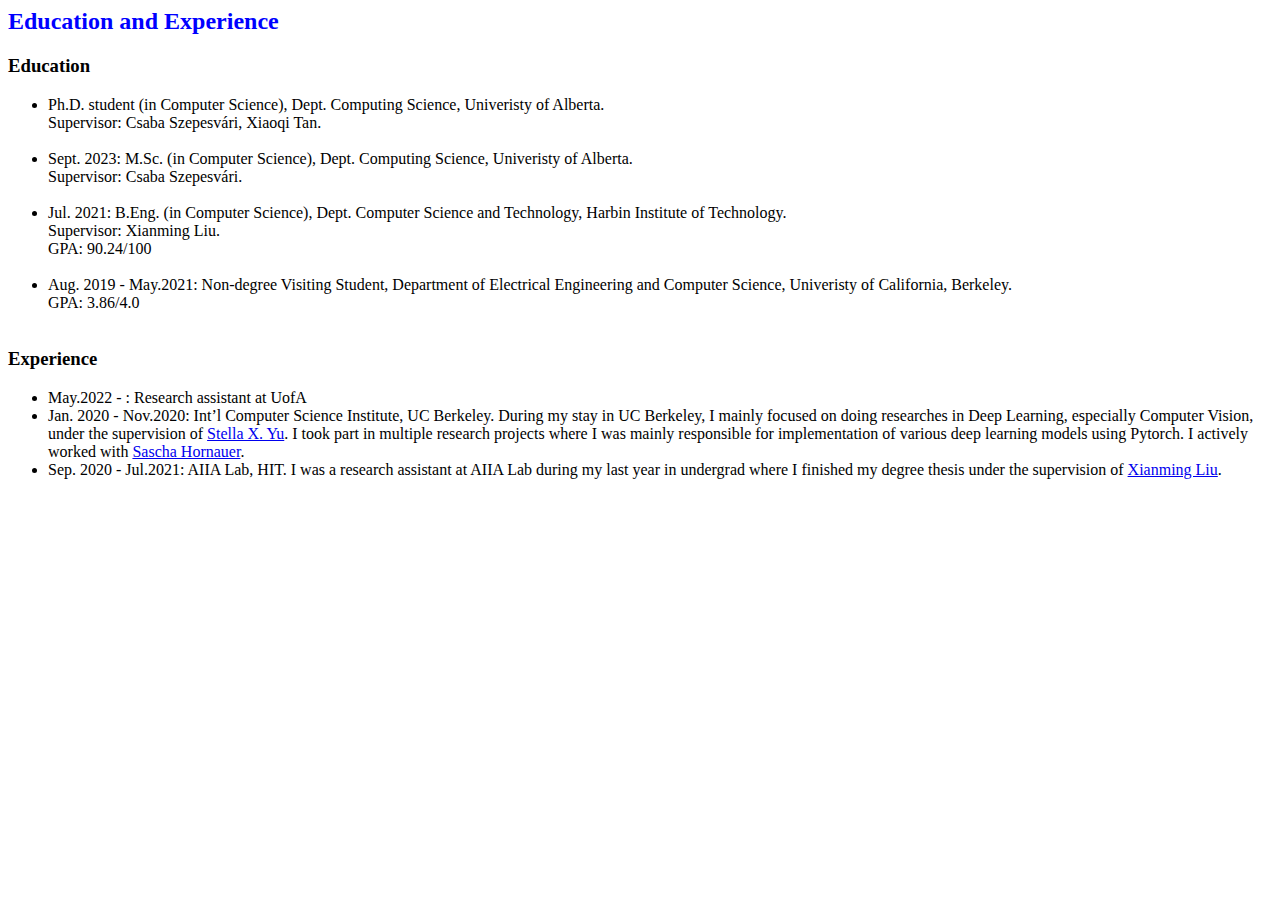
<file: EduExp.html>
<html><head><meta http-equiv="Content-Type" content="text/html; charset=UTF-8">
<title>Education and Experience</title>
</head>

<body><h2><font color="blue">Education and Experience<font></font></font></h2>
<h3>Education</h3>

<ul>
    <li>
        Ph.D. student (in Computer Science), Dept. Computing Science, Univeristy of Alberta.<br>
        Supervisor: Csaba Szepesvári, Xiaoqi Tan.<br>
        <br>
    </li>
    <li>
        Sept. 2023: M.Sc. (in Computer Science), Dept. Computing Science, Univeristy of Alberta.<br>
        Supervisor: Csaba Szepesvári.<br>
        <br>
    </li>

    <li>
        Jul. 2021: B.Eng. (in Computer Science), Dept. Computer Science and Technology, Harbin Institute of Technology.<br>
        Supervisor: Xianming Liu.<br>
        GPA: 90.24/100<br>
        <br>
    </li>

    <li>
        Aug. 2019 - May.2021: Non-degree Visiting Student, Department of Electrical Engineering and Computer Science, Univeristy of California, Berkeley.<br>
        GPA: 3.86/4.0<br>
        <br>
    </li>


</ul>

<h3>Experience</h3>

<ul>
    <li>
        May.2022 - : Research assistant at UofA
    </li>
    <li>
        Jan. 2020 - Nov.2020: Int’l Computer Science Institute, UC Berkeley. During my stay in UC Berkeley, I mainly focused on doing researches in Deep Learning, especially Computer Vision, under the supervision of <a href="https://www1.icsi.berkeley.edu/~stellayu/">Stella X. Yu</a>. I took part in multiple research projects where I was mainly responsible for implementation of various deep learning models using Pytorch. I actively worked with <a href="https://www.minesparis.psl.eu/Services/Annuaire/sascha-hornauer">Sascha Hornauer</a>.
        <br>
    </li>

    <li>
        Sep. 2020 - Jul.2021: AIIA Lab, HIT. I was a research assistant at AIIA Lab during my last year in undergrad where I finished my degree thesis under the supervision of <a href="http://homepage.hit.edu.cn/xmliu">Xianming Liu</a>. 
        <br>
    </li>
</ul>

</font></font></body></html>
</file>
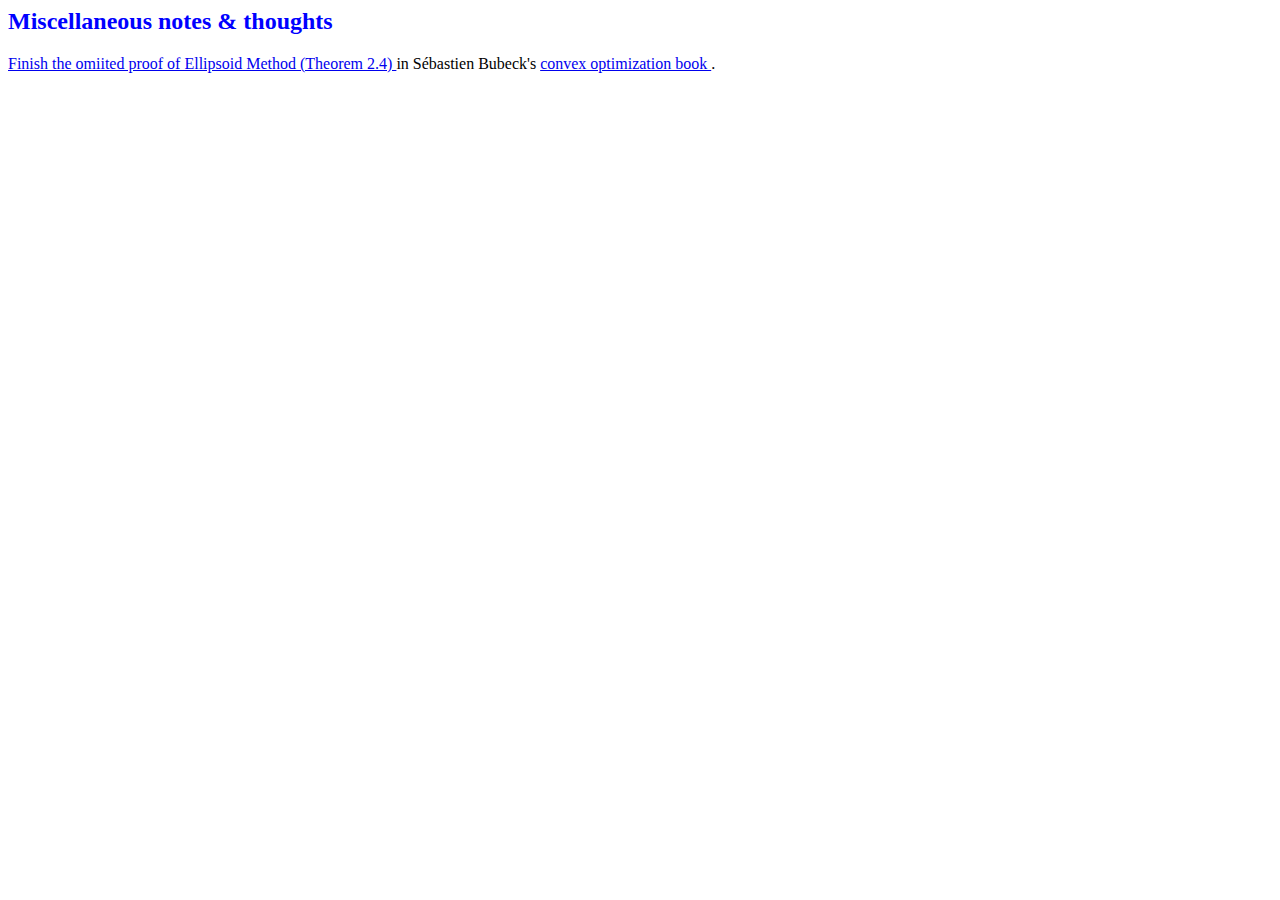
<file: misc.html>
<html><head><meta http-equiv="Content-Type" content="text/html; charset=UTF-8">
<title>miscellaneous</title>
</head>

<body><h2><font color="blue">Miscellaneous notes & thoughts<font></font></font></h2>
    
<a href="https://drive.google.com/file/d/1SVNotlIh2nZqfdeSEcZFqP7SNw9yPBbd/view?usp=sharing">Finish the omiited proof of Ellipsoid Method (Theorem 2.4) </a> in Sébastien Bubeck's <a href="https://arxiv.org/abs/1405.4980">convex optimization book </a> .


</font></font></body></html>
</file>
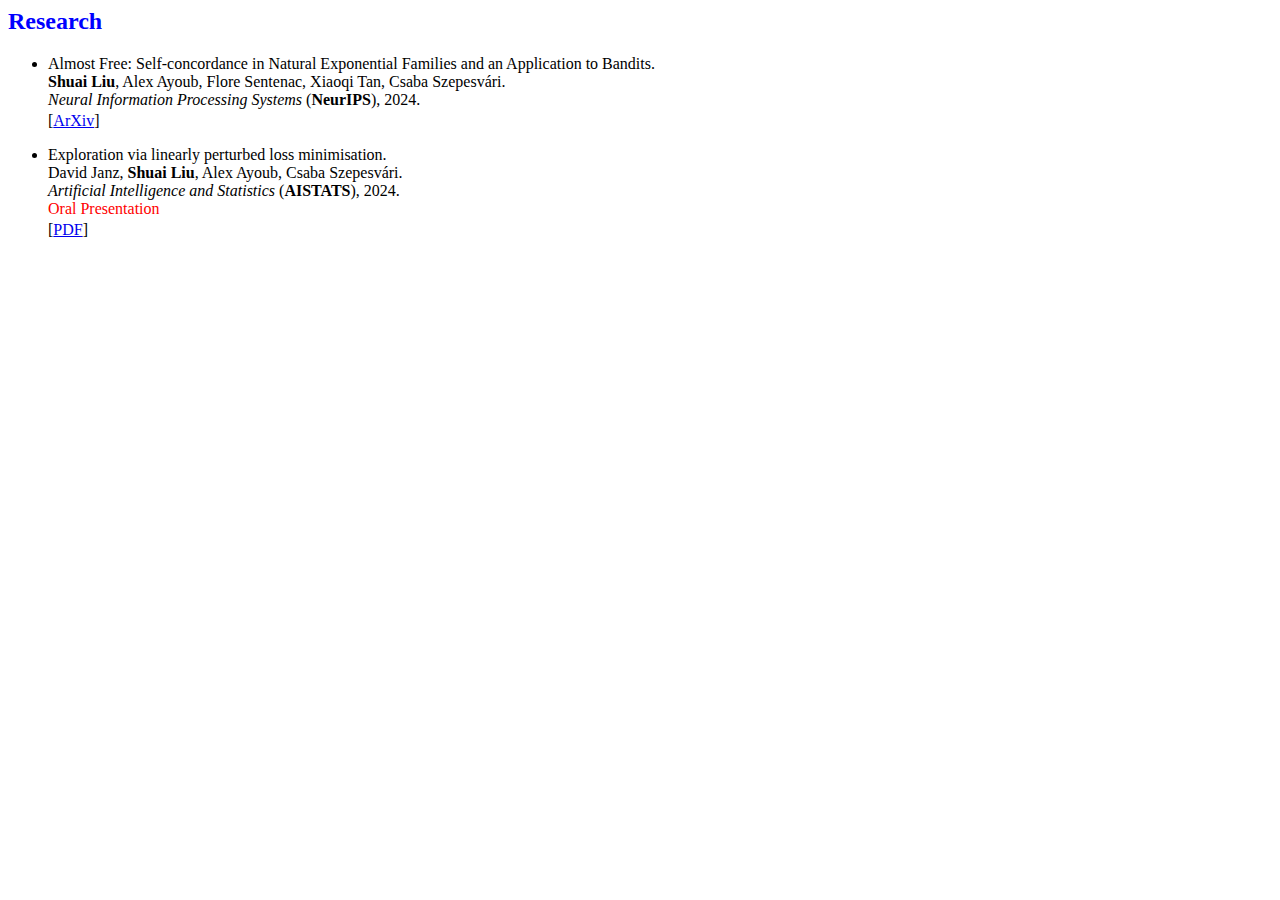
<file: research.html>
<html><head><meta http-equiv="Content-Type" content="text/html; charset=UTF-8">
<title>Research</title>
</head>

<body><h2><font color="blue">Research<font></font></font></h2>
<!-- <h3>Research</h3> -->

<ul>

    <li>
        Almost Free: Self-concordance in Natural Exponential Families and an Application to Bandits. <br>
        <b>Shuai Liu</b>, Alex Ayoub, Flore Sentenac, Xiaoqi Tan, Csaba Szepesvári. <br>
        <em>Neural Information Processing Systems</em> (<b>NeurIPS</b>), 2024.<br>
        <p style="margin-top:3px">
        [<a href="https://arxiv.org/pdf/2410.01112">ArXiv</a>]
        </p>
    </li>

</ul>

<ul>

    <li>
        <!-- KL-Entropy-Regularized RL with a Generative Model is Minimax Optimal.<br>
        Tadashi Kozuno, Wenhao Yang, Nino Vieillard, Toshinori Kitamura, Yunhao Tang, <b>Jincheng Mei</b>, Pierre Ménard, Mohammad Gheshlaghi Azar, Michal Valko, Rémi Munos, Olivier Pietquin, Matthieu Geist, and Csaba Szepesvári.<br>
        <em>Preprint</em>, 2022.<br>
        <p style="margin-top:3px">
        [<a href="https://arxiv.org/abs/2205.14211">arXiv</a>]
        </p> -->
        Exploration via linearly perturbed loss minimisation.<br>
        David Janz, <b>Shuai Liu</b>, Alex Ayoub, Csaba Szepesvári.<br>
        <em>Artificial Intelligence and Statistics </em>(<b>AISTATS</b>), 2024.<br>
        <font color="red">Oral Presentation</font><br>
        <p style="margin-top:3px">
        [<a href="https://proceedings.mlr.press/v238/janz24a/janz24a.pdf">PDF</a>]
        </p>
        
    </li>

</ul>

</font></font></body></html>
</file>
